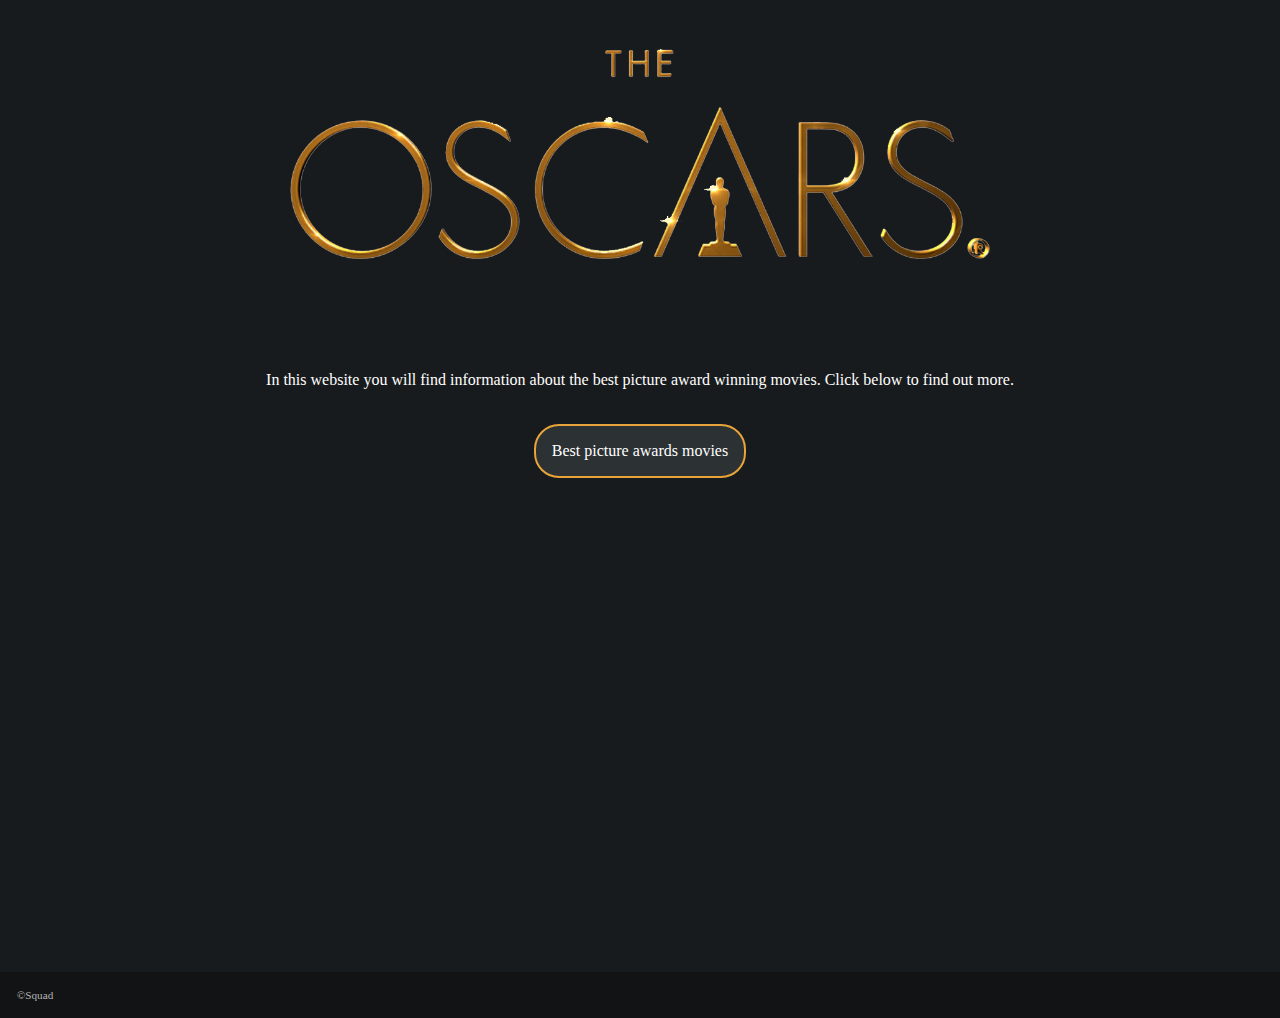
<file: index.html>
<!DOCTYPE html>
<html lang="en">
<head>
    <meta charset="utf-8">
    <meta name="viewport" content="width=device-width, initial-scale=1.0">
    <title>Home</title>
    <link rel="stylesheet" href="style.css">
</head>

<body>
    <header>

    </header>
    <main class="mainfrontpage">
        <img class="logo" src="img/LOGO_OSCARS_3D-color.png" />

        <p class="textfrontpage">In this website you will find information about the best picture award winning movies. Click below to find out more.</p>

        <a class="button" href="movielist.html">Best picture awards movies</a>

    </main>

    <footer id="footer">
        <p>&copy;Squad</p>
    </footer>
</body></html>
</file>
<file: style.css>
@import url('https://fonts.googleapis.com/css?family=Quicksand:300,400,500,600,700&display=swap');
@import url('https://fonts.googleapis.com/css?family=Julius+Sans+One&display=swap');

/* :root {
  --bg-color: #110e0e;
  --link-color: #1a1717;
  --link-hover-color: #800000;
  --color-4: #dfca4e;
  --color-5: #3c3030;

  --primary-font: "Julius Sans One", sans-serif;
  --secondary-font: "Quicksand", sans-serif;
  --main-text-color: #000;

  --white-space: 1rem; */
/*}*/

/*     font-family: var(--primary-font); */


/*General Page ----------------------------------
▼ ▼ ▼ ▼ ▼ ▼ ▼ ▼ ▼ ▼ ▼ ▼ ▼ ▼ ▼ ▼ ▼ ▼ ▼ ▼ ▼ ▼ ▼ ▼ */
html {
    scroll-behavior: smooth;
}

body {
    margin: 0;
    font-size: 100%;
    font-family: century gothic, serif;
    font-style: normal;
    width: 100%;
}

header {
    background-color: #181b1d;
    color: gold;
    margin: 0;
    padding: 1.5em;
    padding-bottom: 0;
}

footer {
    background-color: #121314;
    font-size: .7rem;
    padding: .5em;
    padding-left: 1.5em;
    color: #b4b4b4;
}

footer p {
    width: 100%;
}

.jump {
    background-color: #E8A43A;
    position: fixed;
    bottom: 10px;
    right: 10px;
    padding: 1em;
    border: none;
    border-radius: 10px;
    z-index: 2;
    text-decoration: none;
    color: black;
    font-weight: bolder;
    box-shadow: 5px 5px 5px;
    display: none;
}

.header {
    font-size: 2em;
    text-align: right;
    width: 600px;
    margin: auto;
    max-width: 100%;
    font-family: futura-pt, sans-serif;
    font-weight: 100;
    color: #E8A43A;
}

main {
    padding: 1.5em;
    display: grid;
    grid-template-columns: repeat(auto-fill, minmax(200px, 1fr));
    grid-auto-rows: 1fr;
    grid-gap: 1.5em;
    background-color: #181b1d;
}

.arrange,
.search,
option {
    padding: .5em;
    border-radius: 25px;
    background-color: #2c3134;
    border: none;
    margin: 0;
    color: white;
}

.search {
    margin-left: 1em;
}

.Back {
    width: 32px;
    height: auto;
}

.TheOscars {
    display: block;
    margin: auto;
    width: 600px;
    height: auto;
    max-width: 100%;
}

/*▲ ▲ ▲ ▲ ▲ ▲ ▲ ▲ ▲ ▲ ▲ ▲ ▲ ▲ ▲ ▲ ▲ ▲ ▲ ▲ ▲ ▲ ▲
general Page------------------------------------*/

/*MODAL-----------------------------------------
▼ ▼ ▼ ▼ ▼ ▼ ▼ ▼ ▼ ▼ ▼ ▼ ▼ ▼ ▼ ▼ ▼ ▼ ▼ ▼ ▼ ▼ ▼ ▼ */
.hide {
    display: none;
}

.modal-background {
    position: fixed;
    z-index: 10;
    left: 0;
    top: 0;
    width: 100%;
    height: 100%;
    background-color: rgba(0, 0, 0, 0.7);
}

.modal-content {
    max-width: 90%;
    max-height: 90%;
    background-color: #4f5457;
    margin: auto;
    margin-top: 2em;
    padding: 2em;
    width: max-content;
    display: grid;
    grid-template-columns: max-content 1fr;
    box-shadow: 10px 10px 10px;
    border-radius: 5px;
}

.modal-movie-image {
    max-height: 70vh;
    opacity: 0;
}

.modal-text {
    padding-left: 2em;
    max-width: 100%;
    max-height: 95%;
    overflow-y: auto;
    opacity: 0;
}

.modal-content p {
    max-width: 500px;
}

.modal-open {
    overflow-y: hidden;
}

.animationAppear {
    animation: appear .3s forwards ease-in-out;
}

.animationOpacityRise {
    animation: opacityRise .5s .3s forwards;
}

@keyframes appear {
    0% {
        background-color: red;
        width: 0%;
        height: 0%;
        background-color: #4f6789;
        margin: 0 auto;
        margin-top: 0;
        padding: 0;
    }

    100% {
        background-color: yellow;
        width: max-content;
        max-height: 90%;
        background-color: #4f5457;
        margin: 0 auto;
        margin-top: 2em;
        padding: 1em;
    }
}

@keyframes opacityRise {

    to {
        opacity: 1;
    }
}

/*▲ ▲ ▲ ▲ ▲ ▲ ▲ ▲ ▲ ▲ ▲ ▲ ▲ ▲ ▲ ▲ ▲ ▲ ▲ ▲ ▲ ▲ ▲
MODAL-----------------------------------------*/

/*Movie Article----------------------------------
▼ ▼ ▼ ▼ ▼ ▼ ▼ ▼ ▼ ▼ ▼ ▼ ▼ ▼ ▼ ▼ ▼ ▼ ▼ ▼ ▼ ▼ ▼ ▼ */

.eachMovieArticle {
    margin: auto;
    width: 100%;
    height: 100%;
    border: none;
    background-color: #19262f;
    box-shadow: 2px 2px 8px #0a0a0a;
    border-radius: 5px;
    display: flex;
    flex-direction: column;
    vertical-align: top;
    position: relative;
}

.eachMovieArticle:hover {
    cursor: pointer;
}

.frontName,
.year {
    margin: .7em;
    color: white;
}

.year {
    margin-top: auto;
    font-size: .8rem;
}

.frontName {
    font-size: .9rem;
    overflow: hidden;
    text-overflow: ellipsis;
    display: -webkit-box;
    line-height: 16px;
    /* fallback */
    max-height: 32px;
    /* fallback */
    -webkit-line-clamp: 2;
    /* number of lines to show */
    -webkit-box-orient: vertical;
}

.movie_image {
    width: 100%;
    padding-bottom: 140%;
    background-size: cover;
    background-position: center;
    border: 0;
    border-top-left-radius: 5px;
    border-top-right-radius: 5px;
}

/*▲ ▲ ▲ ▲ ▲ ▲ ▲ ▲ ▲ ▲ ▲ ▲ ▲ ▲ ▲ ▲ ▲ ▲ ▲ ▲ ▲ ▲ ▲
Movie Article-----------------------------------*/





@media all and (max-width:720px) {
    main {
        display: grid;
        grid-template-columns: repeat(auto-fill, minmax(30%, 1fr));
        grid-gap: .5rem;
        padding: .7em;
    }

    footer {
        padding-left: .7em;
    }

    .header {
        font-size: 2em;
        margin: 0;
    }

    .frontName {
        font-size: .8rem;
        line-height: 14px;
    }

    .year {
        font-size: .7rem;
    }

    .modal-content {
        overflow-y: scroll;
        display: block;
        grid-template-columns: 1fr;
        max-width: 90%;
        padding: .5em;
        padding-bottom: 2em;
        margin-top: 1em;
    }

    .modal-year {
        text-align: center;
    }

    .modal-movie-name {
        text-align: center;
    }

    .modal-text {
        margin: auto;
        padding: 0;
        overflow-y: hidden;
        padding-left: 0;
        max-width: 100%;
        max-height: 100%;
    }

    .modal-movie-image {
        display: block;
        max-width: 80%;
        height: auto;
        margin: auto;
    }

    .eachMovieArticle,
    .movie_image {
        border-radius: 2px;
    }

}


/*----------FRONTPAGE-------------------*/


.logo {
    width: 700px;
    max-width: 100%;
    display: block;
    margin-left: auto;
    margin-right: auto;
}

.mainfrontpage {
    display: block;
    min-height: 100vh;
    max-width: 100%;
}

.textfrontpage {
    margin-top: 7em;
    color: white;
    margin-left: auto;
    margin-right: auto;
    text-align: center;
}


a {
    color: white;
    text-decoration: underline;
    margin-left: auto;
    margin-right: auto;
    text-align: center;
}

.button {
    text-decoration: none;
    background-color: #2c3134;
    color: white;
    padding: 1em;
    border-radius: 25px;
    display: block;
    margin-left: auto;
    margin-right: auto;
    margin-top: 35px;
    border: 2px solid #E8A43A;
    width: max-content;


}
</file>
